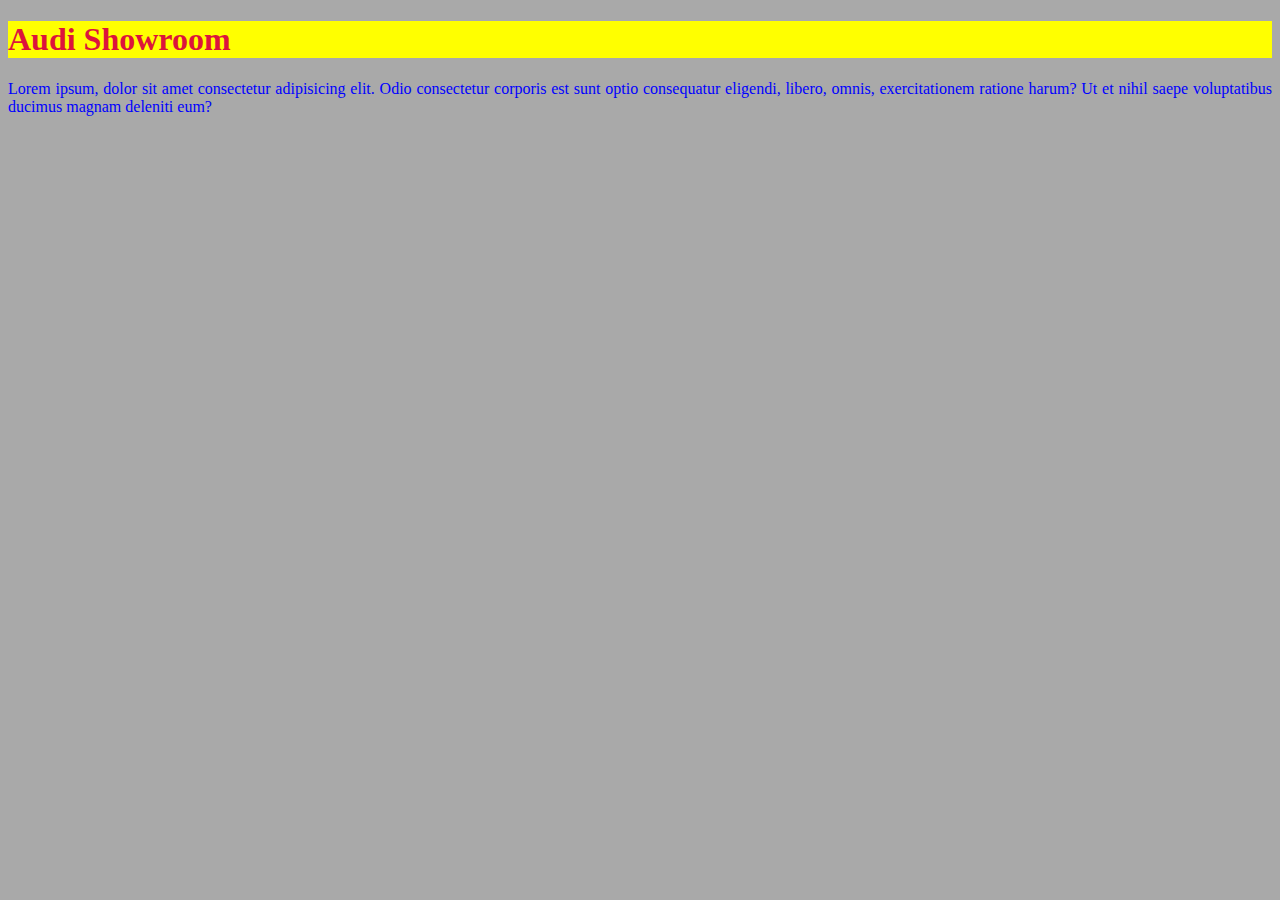
<file: Website/index.html>
<!DOCTYPE html>
<html lang="en">
<head>
    <link rel="stylesheet" href="effects.css" >
    <meta charset="UTF-8">
    <meta http-equiv="X-UA-Compatible" content="IE=edge">
    <meta name="viewport" content="width=device-width, initial-scale=1.0">
    <title>Document</title>
</head>
<body>
    <h1>Audi Showroom</h1>

    <p>
        Lorem ipsum, dolor sit amet consectetur adipisicing elit. Odio consectetur corporis est sunt optio consequatur eligendi, libero, omnis, exercitationem ratione harum? Ut et nihil saepe voluptatibus ducimus magnam deleniti eum?
    </p>
    


</body>
</html>
</file>
<file: Website/effects.css>
h1{
    color:crimson;
    font-family: Cambria, Cochin, Georgia, Times, 'Times New Roman', serif
    font-style : normal;
    text-align:centre;
    background-color: yellow;
    


}

p{
    color : blue;
    font-family: Georgia, 'Times New Roman', Times, serif;
    text-align: justify;
    
}

body{
    background-color: darkgrey;
}
</file>
